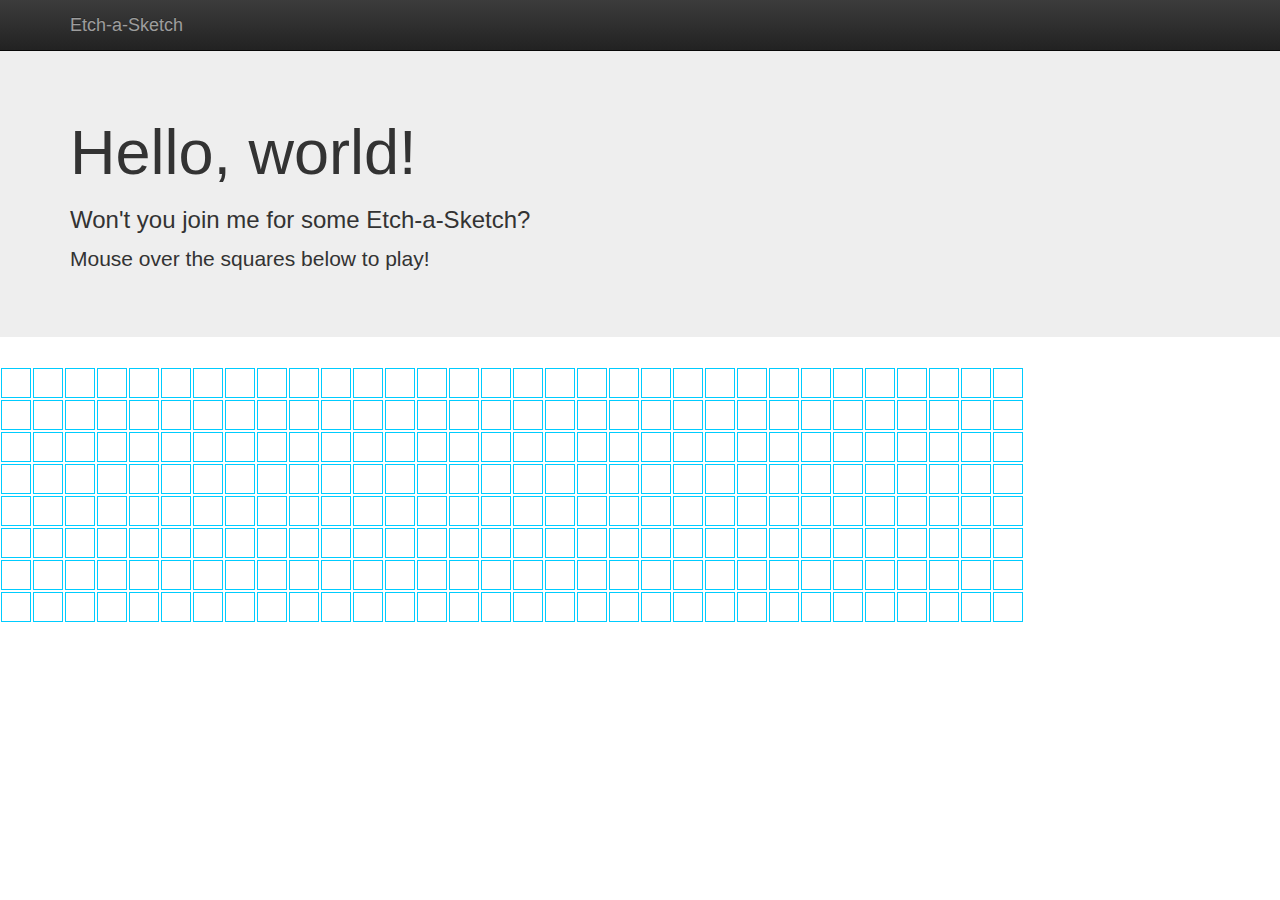
<file: index.html>
<!doctype html>
<!--[if lt IE 7]>      <html class="no-js lt-ie9 lt-ie8 lt-ie7" lang=""> <![endif]-->
<!--[if IE 7]>         <html class="no-js lt-ie9 lt-ie8" lang=""> <![endif]-->
<!--[if IE 8]>         <html class="no-js lt-ie9" lang=""> <![endif]-->
<!--[if gt IE 8]><!--> <html class="no-js" lang=""> <!--<![endif]-->
    <head>
        <meta charset="utf-8">
        <meta http-equiv="X-UA-Compatible" content="IE=edge,chrome=1">
        <title></title>
        <meta name="description" content="">
        <meta name="viewport" content="width=device-width, initial-scale=1">
        <link rel="apple-touch-icon" href="apple-touch-icon.png">

        <link rel="stylesheet" href="css/bootstrap.min.css">
        <style>
            body {
                padding-top: 50px;
                padding-bottom: 20px;
            }
        </style>
        <link rel="stylesheet" href="css/bootstrap-theme.min.css">
        <link rel="stylesheet" href="css/main.css">

        <script src="js/vendor/modernizr-2.8.3-respond-1.4.2.min.js"></script>
    </head>
    <body>
        <!--[if lt IE 8]>
            <p class="browserupgrade">You are using an <strong>outdated</strong> browser. Please <a href="http://browsehappy.com/">upgrade your browser</a> to improve your experience.</p>
        <![endif]-->
    <nav class="navbar navbar-inverse navbar-fixed-top" role="navigation">
      <div class="container">
        <div class="navbar-header">
          <button type="button" class="navbar-toggle collapsed" data-toggle="collapse" data-target="#navbar" aria-expanded="false" aria-controls="navbar">
            <span class="sr-only">Toggle navigation</span>
            <span class="icon-bar"></span>
            <span class="icon-bar"></span>
            <span class="icon-bar"></span>
          </button>
          <a class="navbar-brand" href="http://en.wikipedia.org/wiki/Etch_A_Sketch">Etch-a-Sketch</a>
        </div>
        <div id="navbar" class="navbar-collapse collapse">
        </div><!--/.navbar-collapse -->
      </div>
    </nav>

    <!-- Main jumbotron for a primary marketing message or call to action -->
    <div class="jumbotron">
      <div class="container">
        <h1>Hello, world!</h1>
        <h3>Won't you join me for some Etch-a-Sketch?</h3>
        <p>Mouse over the squares below to play!</p>
      </div>
    </div>

    <div class="box-row"><div class="box_shape"></div><div class="box_shape"></div><div class="box_shape"></div><div class="box_shape"></div><div class="box_shape"></div><div class="box_shape"></div><div class="box_shape"></div><div class="box_shape"></div><div class="box_shape"></div><div class="box_shape"></div><div class="box_shape"></div><div class="box_shape"></div><div class="box_shape"></div><div class="box_shape"></div><div class="box_shape"></div><div class="box_shape"></div></div>
    <div class="box-row"><div class="box_shape"></div><div class="box_shape"></div><div class="box_shape"></div><div class="box_shape"></div><div class="box_shape"></div><div class="box_shape"></div><div class="box_shape"></div><div class="box_shape"></div><div class="box_shape"></div><div class="box_shape"></div><div class="box_shape"></div><div class="box_shape"></div><div class="box_shape"></div><div class="box_shape"></div><div class="box_shape"></div><div class="box_shape"></div></div>
    <div class="box-row"><div class="box_shape"></div><div class="box_shape"></div><div class="box_shape"></div><div class="box_shape"></div><div class="box_shape"></div><div class="box_shape"></div><div class="box_shape"></div><div class="box_shape"></div><div class="box_shape"></div><div class="box_shape"></div><div class="box_shape"></div><div class="box_shape"></div><div class="box_shape"></div><div class="box_shape"></div><div class="box_shape"></div><div class="box_shape"></div></div>
    <div class="box-row"><div class="box_shape"></div><div class="box_shape"></div><div class="box_shape"></div><div class="box_shape"></div><div class="box_shape"></div><div class="box_shape"></div><div class="box_shape"></div><div class="box_shape"></div><div class="box_shape"></div><div class="box_shape"></div><div class="box_shape"></div><div class="box_shape"></div><div class="box_shape"></div><div class="box_shape"></div><div class="box_shape"></div><div class="box_shape"></div></div>
    <div class="box-row"><div class="box_shape"></div><div class="box_shape"></div><div class="box_shape"></div><div class="box_shape"></div><div class="box_shape"></div><div class="box_shape"></div><div class="box_shape"></div><div class="box_shape"></div><div class="box_shape"></div><div class="box_shape"></div><div class="box_shape"></div><div class="box_shape"></div><div class="box_shape"></div><div class="box_shape"></div><div class="box_shape"></div><div class="box_shape"></div></div>
    <div class="box-row"><div class="box_shape"></div><div class="box_shape"></div><div class="box_shape"></div><div class="box_shape"></div><div class="box_shape"></div><div class="box_shape"></div><div class="box_shape"></div><div class="box_shape"></div><div class="box_shape"></div><div class="box_shape"></div><div class="box_shape"></div><div class="box_shape"></div><div class="box_shape"></div><div class="box_shape"></div><div class="box_shape"></div><div class="box_shape"></div></div>
    <div class="box-row"><div class="box_shape"></div><div class="box_shape"></div><div class="box_shape"></div><div class="box_shape"></div><div class="box_shape"></div><div class="box_shape"></div><div class="box_shape"></div><div class="box_shape"></div><div class="box_shape"></div><div class="box_shape"></div><div class="box_shape"></div><div class="box_shape"></div><div class="box_shape"></div><div class="box_shape"></div><div class="box_shape"></div><div class="box_shape"></div></div>
    <div class="box-row"><div class="box_shape"></div><div class="box_shape"></div><div class="box_shape"></div><div class="box_shape"></div><div class="box_shape"></div><div class="box_shape"></div><div class="box_shape"></div><div class="box_shape"></div><div class="box_shape"></div><div class="box_shape"></div><div class="box_shape"></div><div class="box_shape"></div><div class="box_shape"></div><div class="box_shape"></div><div class="box_shape"></div><div class="box_shape"></div></div>
    <div class="box-row"><div class="box_shape"></div><div class="box_shape"></div><div class="box_shape"></div><div class="box_shape"></div><div class="box_shape"></div><div class="box_shape"></div><div class="box_shape"></div><div class="box_shape"></div><div class="box_shape"></div><div class="box_shape"></div><div class="box_shape"></div><div class="box_shape"></div><div class="box_shape"></div><div class="box_shape"></div><div class="box_shape"></div><div class="box_shape"></div></div>
    <div class="box-row"><div class="box_shape"></div><div class="box_shape"></div><div class="box_shape"></div><div class="box_shape"></div><div class="box_shape"></div><div class="box_shape"></div><div class="box_shape"></div><div class="box_shape"></div><div class="box_shape"></div><div class="box_shape"></div><div class="box_shape"></div><div class="box_shape"></div><div class="box_shape"></div><div class="box_shape"></div><div class="box_shape"></div><div class="box_shape"></div></div>
    <div class="box-row"><div class="box_shape"></div><div class="box_shape"></div><div class="box_shape"></div><div class="box_shape"></div><div class="box_shape"></div><div class="box_shape"></div><div class="box_shape"></div><div class="box_shape"></div><div class="box_shape"></div><div class="box_shape"></div><div class="box_shape"></div><div class="box_shape"></div><div class="box_shape"></div><div class="box_shape"></div><div class="box_shape"></div><div class="box_shape"></div></div>
    <div class="box-row"><div class="box_shape"></div><div class="box_shape"></div><div class="box_shape"></div><div class="box_shape"></div><div class="box_shape"></div><div class="box_shape"></div><div class="box_shape"></div><div class="box_shape"></div><div class="box_shape"></div><div class="box_shape"></div><div class="box_shape"></div><div class="box_shape"></div><div class="box_shape"></div><div class="box_shape"></div><div class="box_shape"></div><div class="box_shape"></div></div>
    <div class="box-row"><div class="box_shape"></div><div class="box_shape"></div><div class="box_shape"></div><div class="box_shape"></div><div class="box_shape"></div><div class="box_shape"></div><div class="box_shape"></div><div class="box_shape"></div><div class="box_shape"></div><div class="box_shape"></div><div class="box_shape"></div><div class="box_shape"></div><div class="box_shape"></div><div class="box_shape"></div><div class="box_shape"></div><div class="box_shape"></div></div>
    <div class="box-row"><div class="box_shape"></div><div class="box_shape"></div><div class="box_shape"></div><div class="box_shape"></div><div class="box_shape"></div><div class="box_shape"></div><div class="box_shape"></div><div class="box_shape"></div><div class="box_shape"></div><div class="box_shape"></div><div class="box_shape"></div><div class="box_shape"></div><div class="box_shape"></div><div class="box_shape"></div><div class="box_shape"></div><div class="box_shape"></div></div>
    <div class="box-row"><div class="box_shape"></div><div class="box_shape"></div><div class="box_shape"></div><div class="box_shape"></div><div class="box_shape"></div><div class="box_shape"></div><div class="box_shape"></div><div class="box_shape"></div><div class="box_shape"></div><div class="box_shape"></div><div class="box_shape"></div><div class="box_shape"></div><div class="box_shape"></div><div class="box_shape"></div><div class="box_shape"></div><div class="box_shape"></div></div>
    <div class="box-row"><div class="box_shape"></div><div class="box_shape"></div><div class="box_shape"></div><div class="box_shape"></div><div class="box_shape"></div><div class="box_shape"></div><div class="box_shape"></div><div class="box_shape"></div><div class="box_shape"></div><div class="box_shape"></div><div class="box_shape"></div><div class="box_shape"></div><div class="box_shape"></div><div class="box_shape"></div><div class="box_shape"></div><div class="box_shape"></div></div>
    </div> 
    <!-- /container -->        
        <script src="//ajax.googleapis.com/ajax/libs/jquery/1.11.2/jquery.min.js"></script>
        <script>window.jQuery || document.write('<script src="js/vendor/jquery-1.11.2.min.js"><\/script>')</script>

        <script src="js/vendor/bootstrap.min.js"></script>

        <script src="js/main.js"></script>

        <!-- Google Analytics: change UA-XXXXX-X to be your site's ID. -->
        <script>
            (function(b,o,i,l,e,r){b.GoogleAnalyticsObject=l;b[l]||(b[l]=
            function(){(b[l].q=b[l].q||[]).push(arguments)});b[l].l=+new Date;
            e=o.createElement(i);r=o.getElementsByTagName(i)[0];
            e.src='//www.google-analytics.com/analytics.js';
            r.parentNode.insertBefore(e,r)}(window,document,'script','ga'));
            ga('create','UA-XXXXX-X','auto');ga('send','pageview');
        </script>
    </body>
</html>
</file>
<file: css/main.css>
/* ==========================================================================
   Author's custom styles
   ========================================================================== */
.box_shape {
   height: 30px;
   width: 30px;
   border: 1px solid #00ccff;
   margin: 1px;
   float: left;
}
.box-row {
   float: left;
}

.neverGoOutOfStyle {
   background-color: #00ccff;
}
</file>
